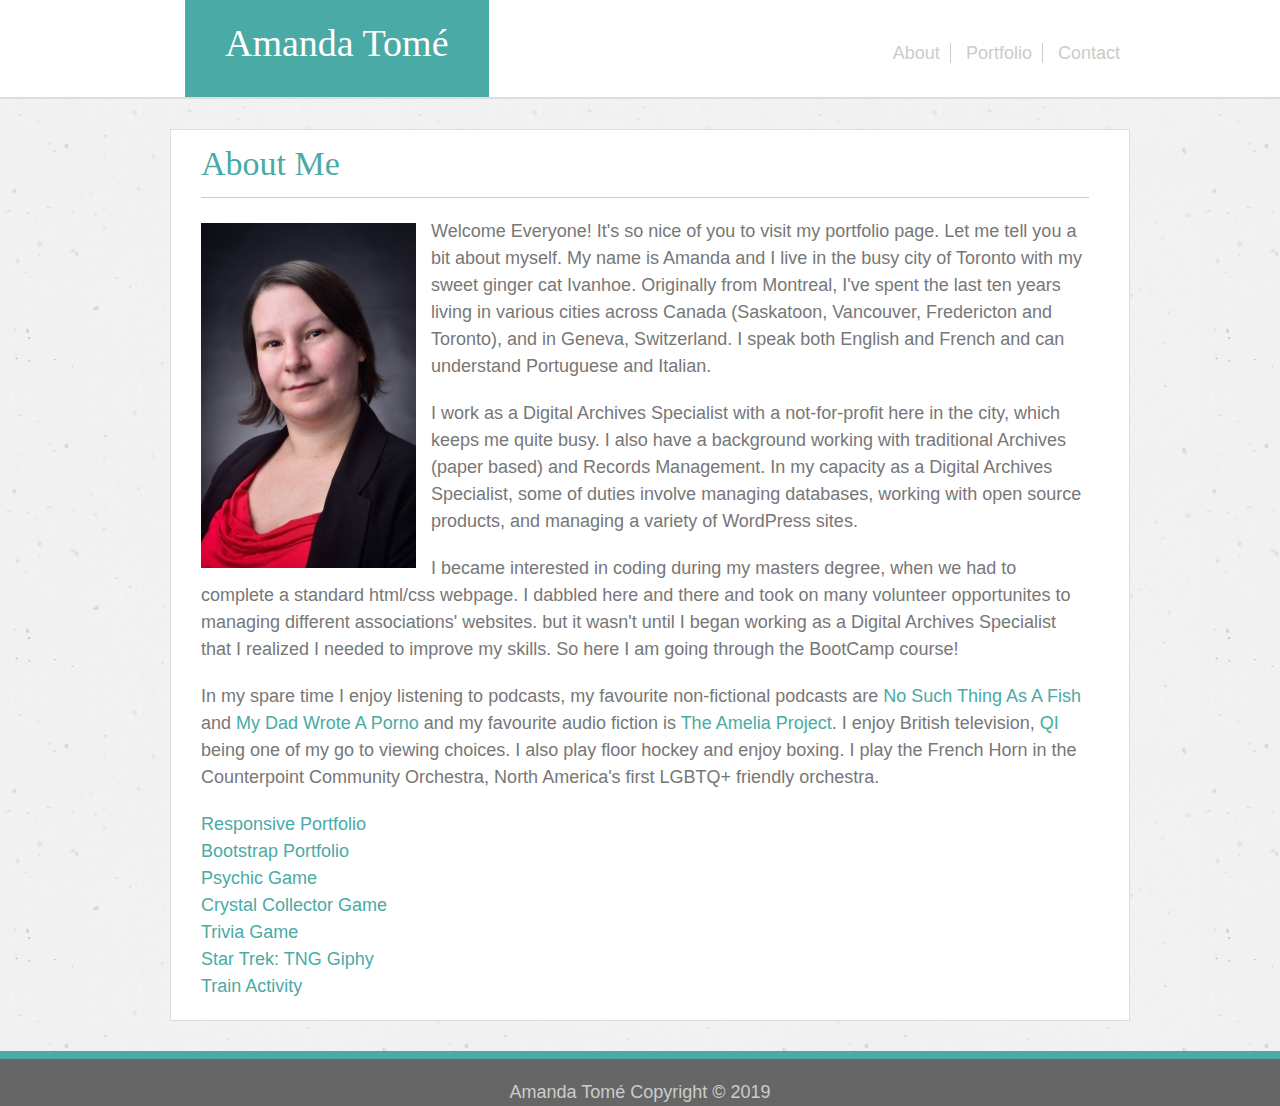
<file: index.html>
<!DOCTYPE html>
<html lang="en">
<head>
    <meta charset="UTF-8">
    <meta name="viewport" content="width=device-width, initial-scale=1.0">
    <meta http-equiv="X-UA-Compatible" content="ie=edge">
    <link rel="stylesheet" type="text/css" href="assets/css/reset.css">
    <link rel="stylesheet" type="text/css" href="assets/css/style.css">
    <title>About</title>
</head>
<body>
    <div class="page_wrap">
        <div id="headerarea">
            <header>
                <h1>Amanda Tomé</h1>
            </header>   
    
             <nav class="top_menu">
                <a class="border" href="index.html">About</a>
                <a class="border" href="portfolio.html">Portfolio</a>
                <a id="no_border" href="contact.html">Contact</a>   
            </nav>
        </div>    
    </div>

    <div class="container">
        <div class="page_wrap">
            <div class="main_content">
                <h2>About Me</h2>
                    <img id="bio_image" src="assets/images/amanda_tome.jpg" alt="Photo of Amanda Tomé">            
                    <p class="spacing">Welcome Everyone! It's so nice of you to visit my portfolio page. Let me tell you a bit about myself. My name is Amanda and I live in the busy city of Toronto with my sweet ginger cat Ivanhoe. Originally from Montreal, I've spent the last ten years living in various cities across Canada (Saskatoon, Vancouver, Fredericton and Toronto), and in Geneva, Switzerland. I speak both English and French and can understand Portuguese and Italian.</p> 
                    <p class="spacing">I work as a Digital Archives Specialist with a not-for-profit here in the city, which keeps me quite busy. I also have a background working with traditional Archives (paper based) and Records Management. In my capacity as a Digital Archives Specialist, some of duties involve managing databases, working with open source products, and managing a variety of WordPress sites. </p>
                    <p class="spacing">I became interested in coding during my masters degree, when we had to complete a standard html/css webpage. I dabbled here and there and took on many volunteer opportunites to managing different associations' websites. but it wasn't until I began working as a Digital Archives Specialist that I realized I needed to improve my skills. So here I am going through the BootCamp course!</p>
                    <p class="spacing">In my spare time I enjoy listening to podcasts, my favourite non-fictional podcasts are <a href="https://www.nosuchthingasafish.com/" target="_blank">No Such Thing As A Fish</a> and <a href="http://www.mydadwroteaporno.com/" target="_blank">My Dad Wrote A Porno</a> and my favourite audio fiction is <a href="https://ameliapodcast.com/" target="_blank">The Amelia Project</a>. I enjoy British television, <a href="http://qi.com/" target="_blank">QI</a> being one of my go to viewing choices. I also play floor hockey and enjoy boxing. I play the French Horn in the Counterpoint Community Orchestra, North America's first LGBTQ+ friendly orchestra.</p>
                    <a href="https://amandat85.github.io/Responsive-Portfolio/" target="_blank">Responsive Portfolio</a><br>
                    <a href="https://amandat85.github.io/Bootstrap-Portfolio/" target="_blank">Bootstrap Portfolio</a><br>
                    <a href="https://amandat85.github.io/Psychic-Game/" target="_blank">Psychic Game</a><br>
                    <a href="https://amandat85.github.io/Crystal-Collector-Game/" target="_blank">Crystal Collector Game</a><br>
                    <a href="https://amandat85.github.io/Trivia-Game/" target="_blank">Trivia Game</a><br>
                    <a href="https://amandat85.github.io/GifTastic/" target="_blank">Star Trek: TNG Giphy</a><br>
                    <a href="https://amandat85.github.io/Train-Activity/" target="_blank">Train Activity</a><br>

            </div>
        </div>
    </div>

    <div class="footer">
        <p>Amanda Tomé Copyright &copy; 2019</p>
    </div>    
    
</body>
</html>
</file>
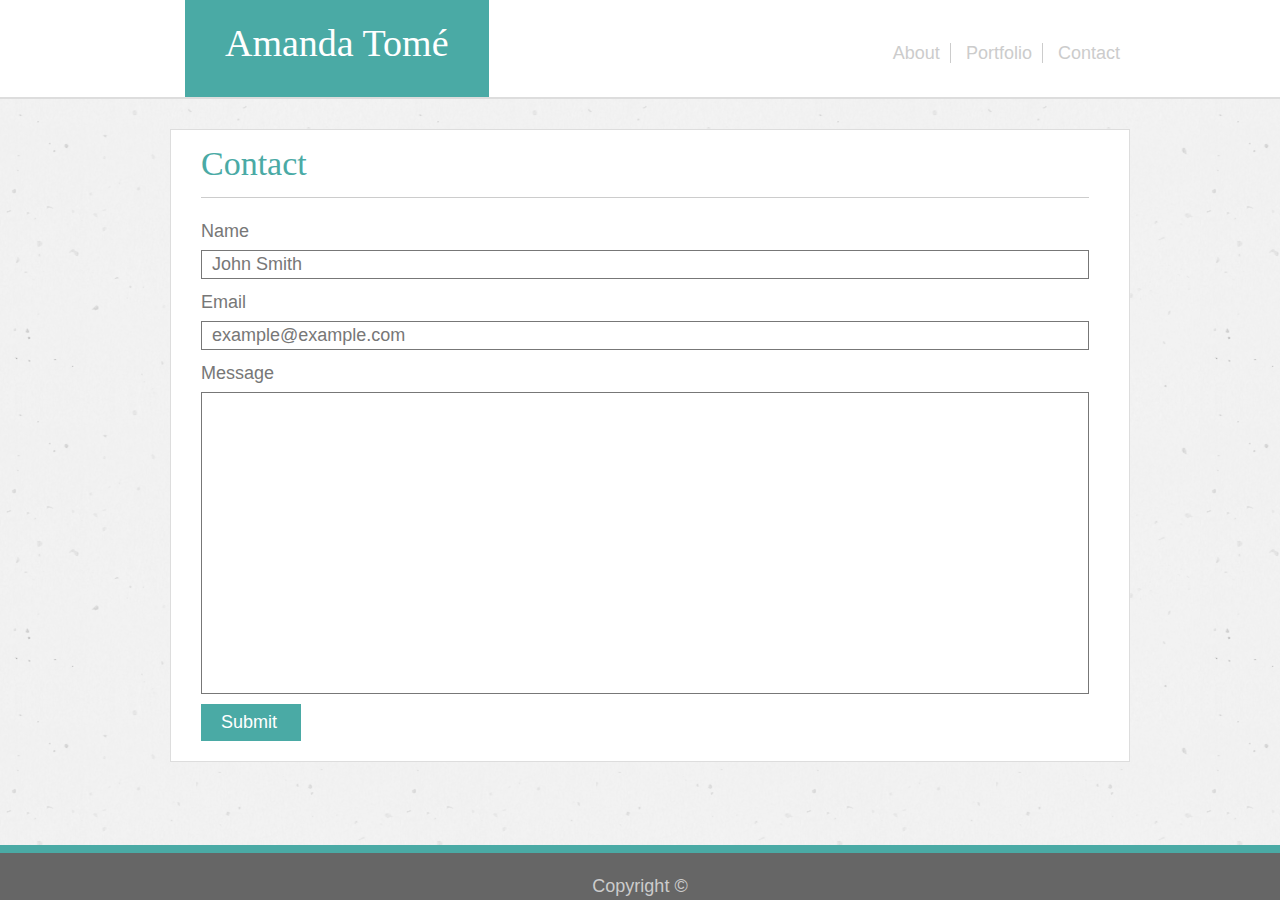
<file: contact.html>
<!DOCTYPE html>
<html lang="en">
<head>
    <meta charset="UTF-8">
    <meta name="viewport" content="width=device-width, initial-scale=1.0">
    <meta http-equiv="X-UA-Compatible" content="ie=edge">
    <link rel="stylesheet" type="text/css" href="assets/css/reset.css">
    <link rel="stylesheet" type="text/css" href="assets/css/style.css">
    <title>Contact</title>
</head>
<body>
     <div class="page_wrap">
        <div id="headerarea">
            <header>
                <h1>Amanda Tomé</h1>
            </header>   
            
             <nav class="top_menu">
                <a class="border" href="index.html">About</a>
                <a class="border" href="portfolio.html">Portfolio</a>
                <a id="no_border" href="contact.html">Contact</a>   
            </nav>
        </div> 
    </div>

    <div class="container">
        <div class="page_wrap">
            <div class="main_content">
                <h2>Contact</h2>
                
                <section>   
                    <p>Name</p>
                    <p id="name">John Smith</p>
                </section>

                <section>
                    <p>Email</p>
                    <p id="email">example@example.com</p>
                </section>

                <section>
                    <p>Message</p>
                    <p id="message"></p>
                </section>

                <section>
                   <p id="submit">Submit</p> 
                </section>  
            </div>
        </div>
    </div>

    <div class="footer">
        <p>Copyright &copy;</p>
    </div>  
    
</body>
</html>
</file>
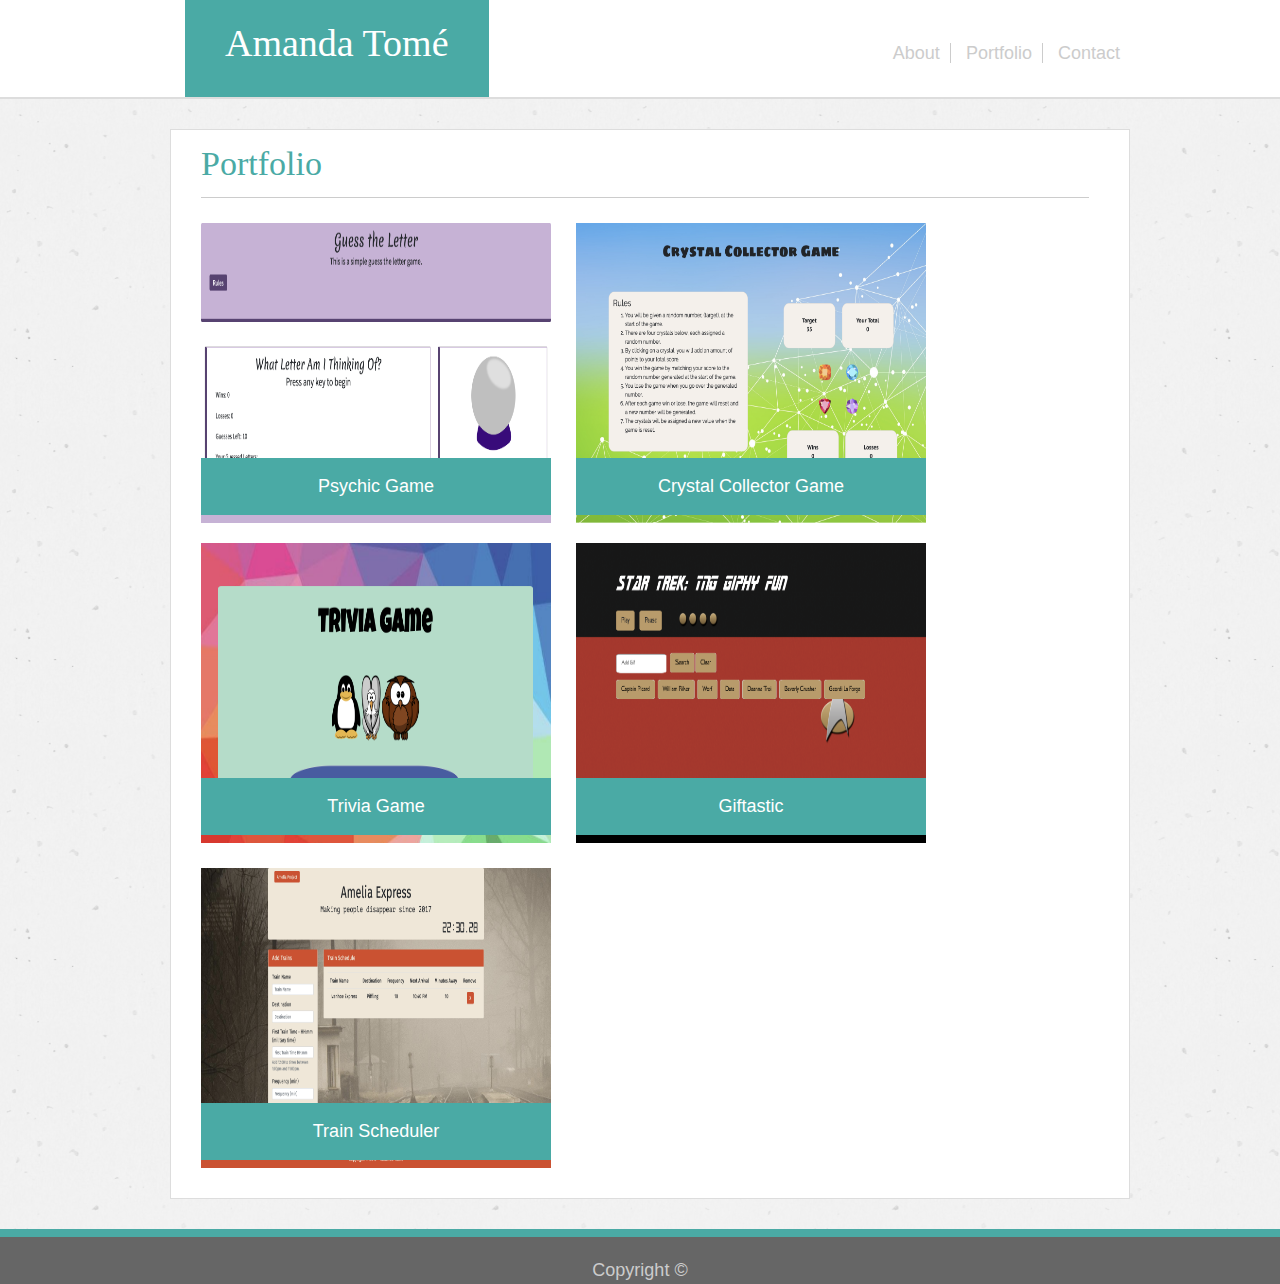
<file: portfolio.html>
<!DOCTYPE html>
<html lang="en">
<head>
    <meta charset="UTF-8">
    <meta name="viewport" content="width=device-width, initial-scale=1.0">
    <meta http-equiv="X-UA-Compatible" content="ie=edge">
    <link rel="stylesheet" type="text/css" href="assets/css/reset.css">
    <link rel="stylesheet" type="text/css" href="assets/css/style.css">
    <title>Portfolio</title>
</head>

<body>
        <div class="page_wrap">
             <div id="headerarea">
                <header>
                    <h1>Amanda Tomé</h1>
                </header>   
                
                <nav class="top_menu">
                    <a class="border" href="index.html">About</a>
                    <a class="border" href="portfolio.html">Portfolio</a>
                    <a id="no_border" href="contact.html">Contact</a>   
                </nav>
             </div> 
        </div>

    <div class="container">
        <div class="page_wrap">
            <div class="main_content">
                <h2>Portfolio</h2>
                    <div class="image-block">
                        <section>
                            <img id="image1" src="assets/images/PsychicWordGame.png" width="350" height="300" alt="Screen Capture of Psychic Game">
                            <p id="text">Psychic Game</p>
                        </section>  
                        
                        <section>
                            <img id="image2" src="assets/images/CrystalCollectorGame.png" width="350" height="300" alt="Screen Capture of Crystal Game">
                            <p id="text2">Crystal Collector Game</p>
                        </section> 

                        <section>
                            <img id="image3" src="assets/images/TriviaGame.png" width="350" height="300" alt="Screen Capture of Trivia Game">
                            <p id="text3">Trivia Game</p>
                        </section>

                        <section>
                            <img id="image4" src="assets/images/Giftastic.png" width="350" height="300" alt="Screen Capture of Giftastic">
                            <p id="text4">Giftastic</p>
                        </section>

                        <section>    
                            <img id="image5" src="assets/images/TrainScheduler.png" width="350" height="300" alt="Screen Capture of Train Scheduler">
                            <p id="text5">Train Scheduler</p>
                        </section> 
                    </div>      
            </div>
        </div>
    </div>

    <div class="footer">
        <p>Copyright &copy;</p>
    </div>    
    
</body>
</html>
</file>
<file: assets/css/style.css>
html, body {
    height: 100%;
}

body {
    font-family: Arial, Helvetica, sans-serif;
    font-size: 18px;
    color: #777777;
    line-height: 150%;
    display: flex;
    flex-direction: column;
}

h1 {
    color: #ffffff;
    font-size: 38px;
}

h2 {
    color: #4aaaa5;
    font-size: 34px;
    border-bottom-style: solid;
    border-bottom-width: 1px;
    border-bottom-color:  #cccccc;
    padding-bottom: 20px;
    margin-bottom: 20px;
}

h1, h2 {
    font-family: 'Times New Roman', Times, serif;
}

.spacing {
    margin-bottom: 20px;
}

.page_wrap {
    width: 960px;
    margin: 0 auto;
}

header {
    background-color: #4aaaa5;
    border-color: #cccccc;
    float: left;
    padding: 40px 40px 40px 40px;
    margin-left: 25px;
    margin-top: -10px;
}

.top_menu {
    float: right;
    margin-top: 40px;
    text-align: right; 
}

.border {
    border-right-style: solid;
    border-width: 1px;
    border-color: #cccccc;
    padding-right: 10px;
    padding-left: 10px;
}

#no_border {
    padding-left: 10px;
}

.top_menu a {
    color: #cccccc;
    text-decoration-line: none;
}

.top_menu a:hover {
    color: #4aaaa5;
    text-decoration-line: none;
}

.top_menu a:active {
    color: #4eeee5;
    text-decoration-line: none;
}

a {
    color: #4aaaa5;
    text-decoration-line: none;
}
.container {
    clear: both;
    overflow: auto;
    flex: 1 0 auto;
    background-image: url("../../assets/images/vintage_speckles.png");
    border-top-style: solid;
    border-top-color:  #dddddd;
    border-width: 2px;
    padding-left: 50px;
    padding-right: 30px;
}
.main_content {
    border-color: #dddddd;
    border-style: solid;
    border-width: 1px;
    padding: 20px 40px 20px 30px;
    margin: 30px 0 30px 0;
    background-color: #ffffff;
    overflow: auto;
}

.image-block {
    height: 960px;
    position: relative;
}

#bio_image {
    float: left;
    margin: 5px 15px 0px 0px;
    display: block;
}

#image1 {
    display: block;
    position: absolute;
    top: 5px;
}

#image2 {
    display: block;
    position: absolute;
    top: 5px;
    left: 375px;
}

#image3 {
    display: block;
    position: absolute;
    top: 325px;
}

#image4 {
    display: block;
    position: absolute;
    top: 325px;
    left: 375px;
}

#image5 {
    display: block;
    position: absolute;
    top: 650px;
}

#text {
    color: #ffffff;
    background-color: #4aaaa5;
    width: 350px;
    text-align: center;
    padding-top: 15px;
    padding-bottom: 15px;
    position: absolute;
    z-index: 3;
    top: 240px;
}

#text2 {
    color: #ffffff;
    background-color: #4aaaa5;
    width: 350px;
    text-align: center;
    padding-top: 15px;
    padding-bottom: 15px;
    position: absolute;
    z-index: 3;
    top: 240px;
    left: 375px;
}

#text3 {
    color: #ffffff;
    background-color: #4aaaa5;
    width: 350px;
    text-align: center;
    padding-top: 15px;
    padding-bottom: 15px;
    position: absolute;
    z-index: 3;
    top: 560px;
}

#text4 {
    color: #ffffff;
    background-color: #4aaaa5;
    width: 350px;
    text-align: center;
    padding-top: 15px;
    padding-bottom: 15px;
    position: absolute;
    z-index: 3;
    top: 560px;
    left: 375px;
}

#text5 {
    color: #ffffff;
    background-color: #4aaaa5;
    width: 350px;
    text-align: center;
    padding-top: 15px;
    padding-bottom: 15px;
    position: absolute;
    z-index: 3;
    top: 885px;
}

#name {
    border-style: solid;
    border-width: 1px;
    border-color:#777777;
    margin-top: 5px;
    margin-bottom: 10px;
    padding-left: 10px;
}

#email {
    border-style: solid;
    border-width: 1px;
    border-color:#777777;
    margin-top: 5px;
    margin-bottom: 10px;
    padding-left: 10px;
}

#message {
    border-style: solid;
    border-width: 1px;
    border-color:#777777;
    margin-top: 5px;
    padding-left: 10px;
    min-height: 300px;
    width: auto;
    overflow: auto;
    margin-bottom: 10px;
}

#submit {
    color: #ffffff;
    background-color: #4aaaa5;
    width: 60px;
    padding: 5px 20px 5px 20px;
}

.footer {
    background-color: #666666;
    border-top: #4aaaa5 solid 8px;
    text-align: center;
    flex-shrink: 0;
    color: #cccccc;
    padding-top: 20px;
}
</file>
